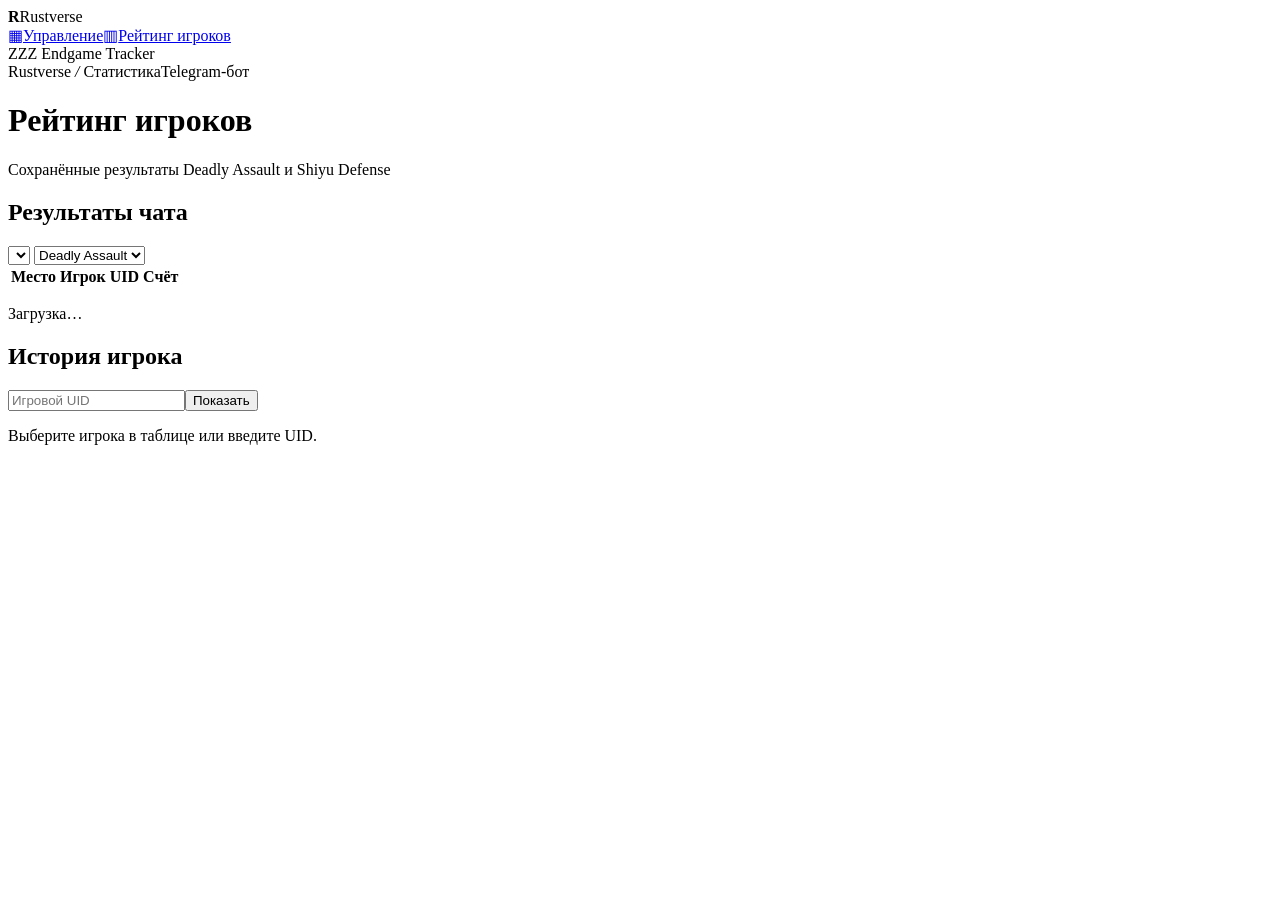
<file: crates/rustversebot/web/index.html>
<!doctype html>
<html lang="ru">
<head>
  <meta charset="utf-8">
  <meta name="viewport" content="width=device-width,initial-scale=1">
  <title>Рейтинг игроков · Rustverse</title>
  <style>/*__STYLE__*/</style>
</head>
<body>
  <aside>
    <div class="brand"><b class="mark" aria-hidden="true">R</b>Rustverse</div>
    <nav aria-label="Разделы"><a href="/admin"><span aria-hidden="true">▦</span>Управление</a><a href="/players" aria-current="page"><span aria-hidden="true">▥</span>Рейтинг игроков</a></nav>
    <div class="aside-bottom"><span>ZZZ Endgame Tracker</span></div>
  </aside>
  <main>
    <header class="top"><span>Rustverse <i>/</i> Статистика</span><span>Telegram-бот</span></header>
    <header class="section-head"><div><h1>Рейтинг игроков</h1><p>Сохранённые результаты Deadly Assault и Shiyu Defense</p></div></header>
    <section class="panel" aria-labelledby="board-title">
      <div class="panel-head"><h2 id="board-title">Результаты чата</h2>
        <div class="fields"><select id="chat" aria-label="Чат"></select>
          <select id="type" aria-label="Режим"><option value="deadly_assault">Deadly Assault</option><option value="shiyu_defense">Shiyu Defense</option></select></div>
      </div>
      <div class="scroll"><table><thead><tr><th>Место</th><th>Игрок</th><th>UID</th><th class="number">Счёт</th></tr></thead><tbody id="rows"></tbody></table></div>
      <p id="summary" class="board-status" aria-live="polite">Загрузка…</p>
    </section>
    <section class="panel history" aria-labelledby="history-title">
      <div class="panel-head"><h2 id="history-title">История игрока</h2>
        <form id="history-form"><input id="uid" inputmode="numeric" pattern="[0-9]{6,12}" required placeholder="Игровой UID" aria-label="Игровой UID"><button>Показать</button></form>
      </div>
      <div id="chart" class="chart" aria-live="polite"><p class="empty">Выберите игрока в таблице или введите UID.</p></div>
    </section>
  </main>
  <script>/*__SCRIPT__*/</script>
</body></html>
</file>
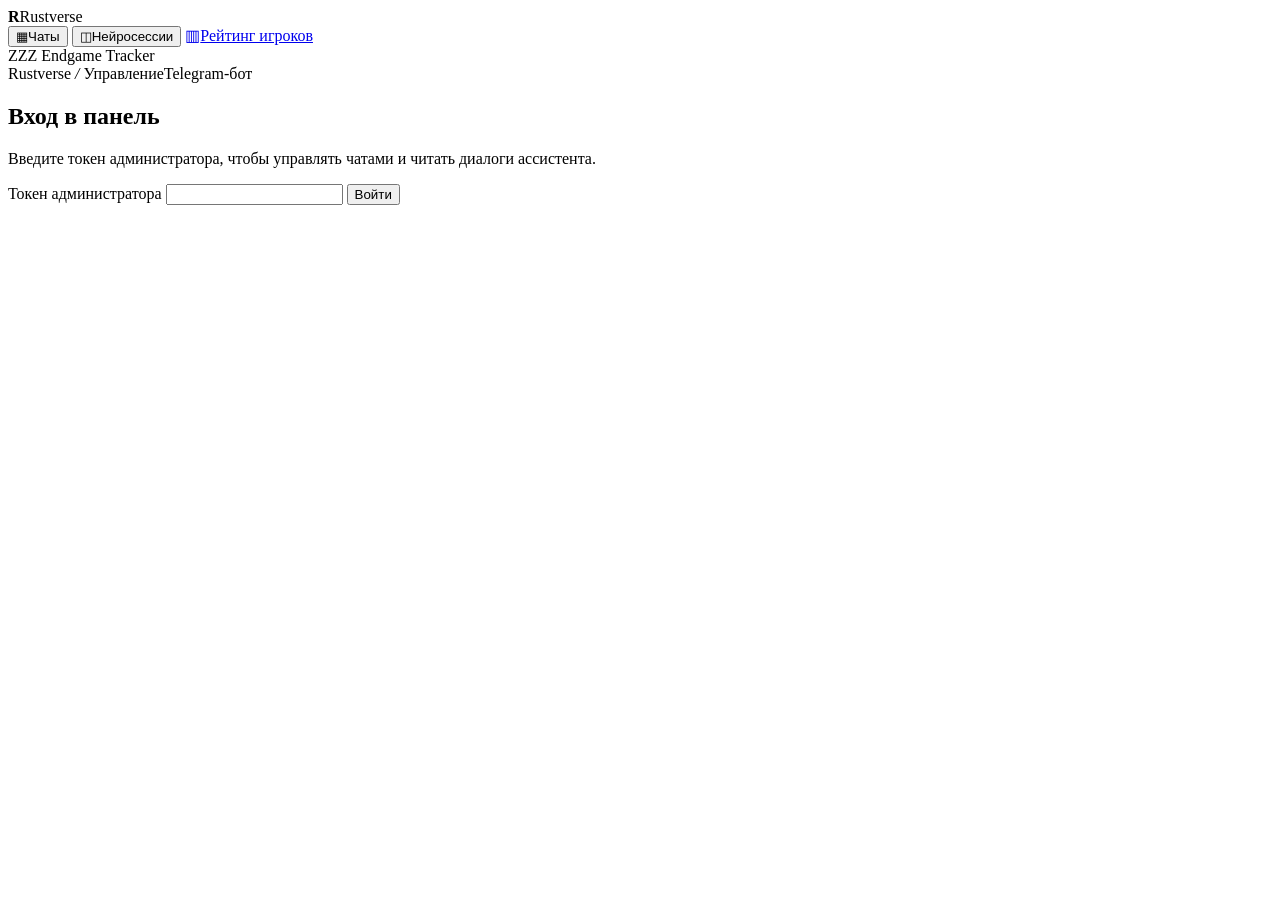
<file: crates/rustversebot/web/admin.html>
<!doctype html>
<html lang="ru">
<head>
  <meta charset="utf-8">
  <meta name="viewport" content="width=device-width, initial-scale=1">
  <meta http-equiv="Content-Security-Policy" content="default-src 'none'; script-src 'unsafe-inline'; style-src 'unsafe-inline'; connect-src 'self'; form-action 'none'; base-uri 'none'">
  <title>Управление · Rustverse</title>
  <style>/*__STYLE__*/</style>
</head>
<body>
  <aside>
    <div class="brand"><b class="mark" aria-hidden="true">R</b>Rustverse</div>
    <nav aria-label="Разделы">
      <button type="button" data-view="chats" aria-current="page"><span aria-hidden="true">▦</span>Чаты</button>
      <button type="button" data-view="sessions"><span aria-hidden="true">◫</span>Нейросессии</button>
      <a href="/players"><span aria-hidden="true">▥</span>Рейтинг игроков</a>
    </nav>
    <div class="aside-bottom"><span>ZZZ Endgame Tracker</span><button id="logout" hidden>Выйти</button></div>
  </aside>
  <main>
    <header class="top"><span>Rustverse <i>/</i> Управление</span><span class="product">Telegram-бот</span></header>
    <p id="notice" role="status" aria-live="polite"></p>
    <section id="login" class="login">
      <h1>Вход в панель</h1>
      <p>Введите токен администратора, чтобы управлять чатами и читать диалоги ассистента.</p>
      <form id="login-form">
        <label for="token">Токен администратора</label>
        <input id="token" type="password" required autocomplete="current-password" spellcheck="false">
        <button class="primary">Войти</button>
      </form>
    </section>
    <section id="chats" hidden>
      <header class="section-head"><div><h1>Чаты</h1><p>Доступ к ИИ-функциям Telegram-бота</p></div><button class="primary" id="add">Добавить чат</button></header>
      <div class="metrics">
        <div><span>Всего чатов</span><strong id="chat-count">—</strong></div>
        <div><span>С доступом к /prompt</span><strong id="prompt-count">—</strong></div>
        <div><span>С diff-анализом</span><strong id="diff-count">—</strong></div>
      </div>
      <section class="panel">
        <div class="panel-head"><h2>Настройки чатов</h2><input id="search" type="search" placeholder="Название или ID" aria-label="Поиск по названию или ID чата"></div>
        <div class="scroll"><table><thead><tr><th>Чат</th><th>Игроки</th><th>/prompt</th><th>Diff-анализ</th></tr></thead><tbody id="chat-rows"></tbody></table></div>
        <p id="chat-empty" class="empty" hidden></p>
      </section>
      <p class="note">Diff-анализ включает /diff, /betadiff и рассылку новых ревизий в чаты с зарегистрированными игроками.</p>
    </section>
    <section id="sessions" hidden>
      <header class="section-head"><div><h1>Нейросессии</h1><p>Диалоги /prompt за последние 24 часа</p></div><button id="refresh">Обновить</button></header>
      <section class="panel">
        <div class="panel-head"><h2>История диалогов</h2><select id="session-chat" aria-label="Фильтр по чату"><option value="">Все чаты</option></select></div>
        <div id="session-list" class="session-list"></div>
        <div class="pager"><button id="prev">Назад</button><span id="page"></span><button id="next">Далее</button></div>
      </section>
    </section>
  </main>
  <dialog id="add-dialog" aria-labelledby="add-title"><form id="add-form">
    <h2 id="add-title">Добавить чат</h2><label for="chat-id">Telegram ID чата</label>
    <input id="chat-id" type="text" pattern="-?[1-9][0-9]*" required placeholder="-100…" autocomplete="off">
    <label for="first-feature">Включить функцию</label><select id="first-feature"><option value="prompt">/prompt</option><option value="diff">Diff-анализ</option></select>
    <p id="add-status" role="status"></p>
    <div class="actions"><button type="button" data-close>Отмена</button><button class="primary">Сохранить</button></div>
  </form></dialog>
  <dialog id="transcript" aria-labelledby="transcript-title">
    <header class="panel-head"><div><h2 id="transcript-title">Диалог</h2><p id="transcript-meta"></p></div><button data-close>Закрыть</button></header>
    <div id="turns" aria-live="polite"></div>
  </dialog>
  <script>/*__SCRIPT__*/</script>
</body></html>
</file>
